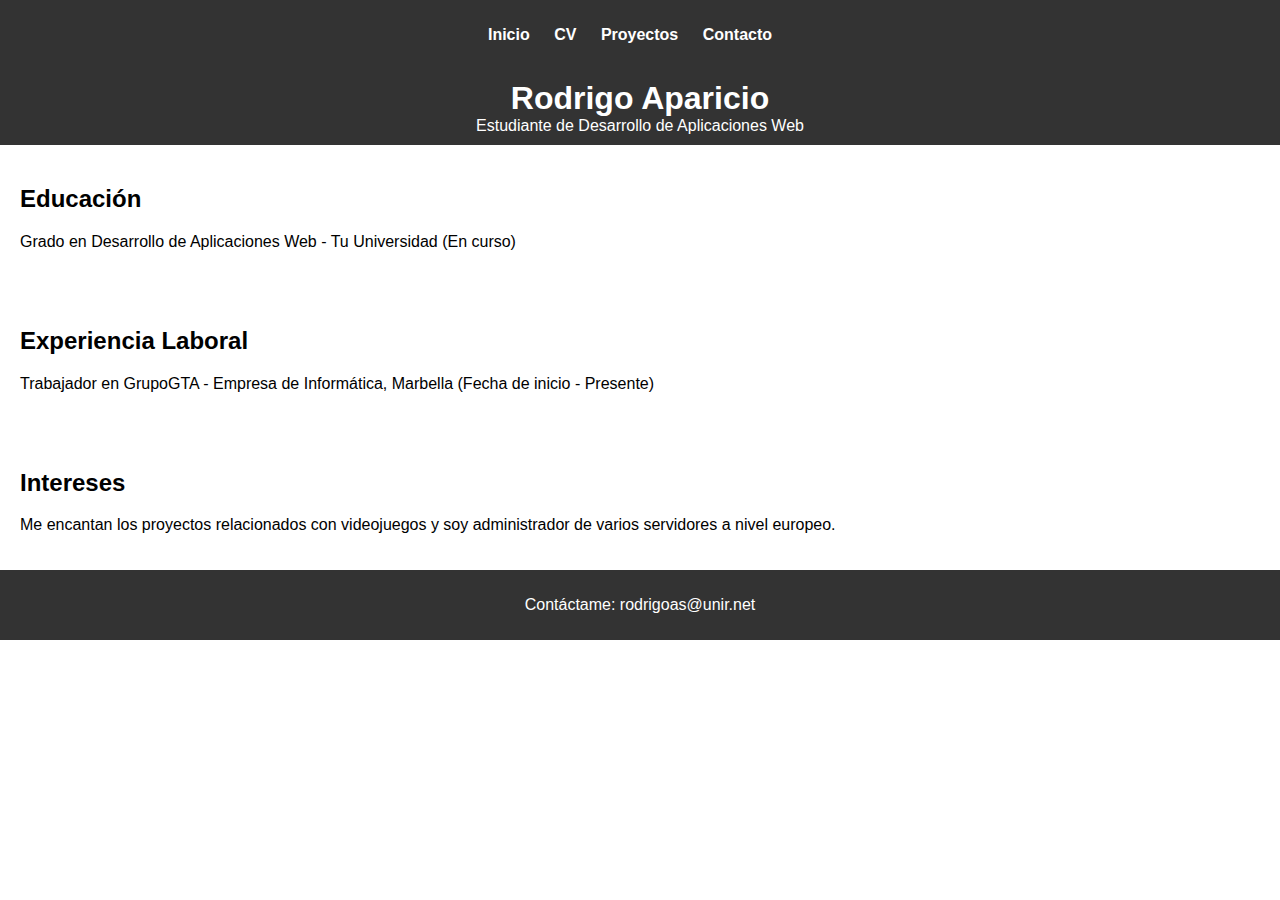
<file: index.html>
<!DOCTYPE html>
<html lang="es">
<head>
    <meta charset="UTF-8">
    <meta name="viewport" content="width=device-width, initial-scale=1.0">
    <title>Landing Page</title>
    <link rel="stylesheet" href="styles.css">
</head>
	<header>
    <nav>
        <ul>
            <li><a href="index.html">Inicio</a></li>
            <li><a href="cv.html">CV</a></li>
            <li><a href="proyectos.html">Proyectos</a></li>
            <li><a href="contacto.html">Contacto</a></li>
        </ul>
    </nav>
</header>
<body>
    <header>
        <h1>Rodrigo Aparicio</h1>
        <p>Estudiante de Desarrollo de Aplicaciones Web</p>
    </header>
    <section id="education">
        <h2>Educación</h2>
        <ul>
            <li>Grado en Desarrollo de Aplicaciones Web - Tu Universidad (En curso)</li>
        </ul>
    </section>
    <section id="experience">
        <h2>Experiencia Laboral</h2>
        <ul>
            <li>Trabajador en GrupoGTA - Empresa de Informática, Marbella (Fecha de inicio - Presente)</li>
        </ul>
    </section>
    <section id="interests">
        <h2>Intereses</h2>
        <p>Me encantan los proyectos relacionados con videojuegos y soy administrador de varios servidores a nivel europeo.</p>
    </section>
    <footer>
        <p>Contáctame: rodrigoas@unir.net</p>
    </footer>
</body>
</html>
</file>
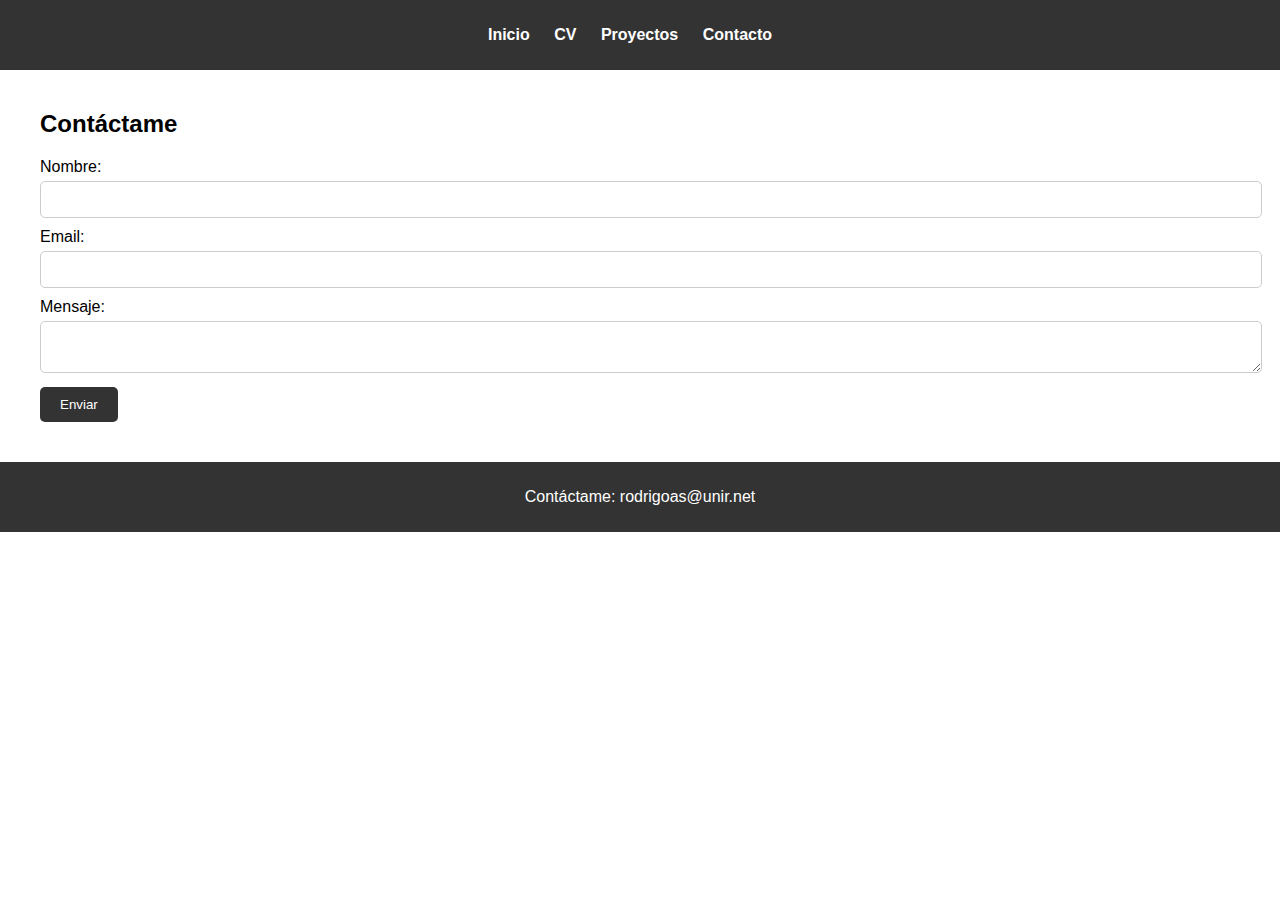
<file: contacto.html>
<!DOCTYPE html>
<html lang="es">
<head>
    <meta charset="UTF-8">
    <meta name="viewport" content="width=device-width, initial-scale=1.0">
    <title>Contacto</title>
    <link rel="stylesheet" href="styles.css">
</head>
<body>
    <header>
        <nav>
            <ul>
                <li><a href="index.html">Inicio</a></li>
                <li><a href="cv.html">CV</a></li>
                <li><a href="proyectos.html">Proyectos</a></li>
                <li><a href="contacto.html">Contacto</a></li>
            </ul>
        </nav>
    </header>

    <section id="contacto">
        <h2>Contáctame</h2>
        <form action="#" method="post">
            <label for="nombre">Nombre:</label>
            <input type="text" id="nombre" name="nombre" required>
            <label for="email">Email:</label>
            <input type="email" id="email" name="email" required>
            <label for="mensaje">Mensaje:</label>
            <textarea id="mensaje" name="mensaje" required></textarea>
            <button type="submit">Enviar</button>
        </form>
    </section>

    <footer>
        <p>Contáctame: rodrigoas@unir.net</p>
    </footer>
</body>
</html>
</file>
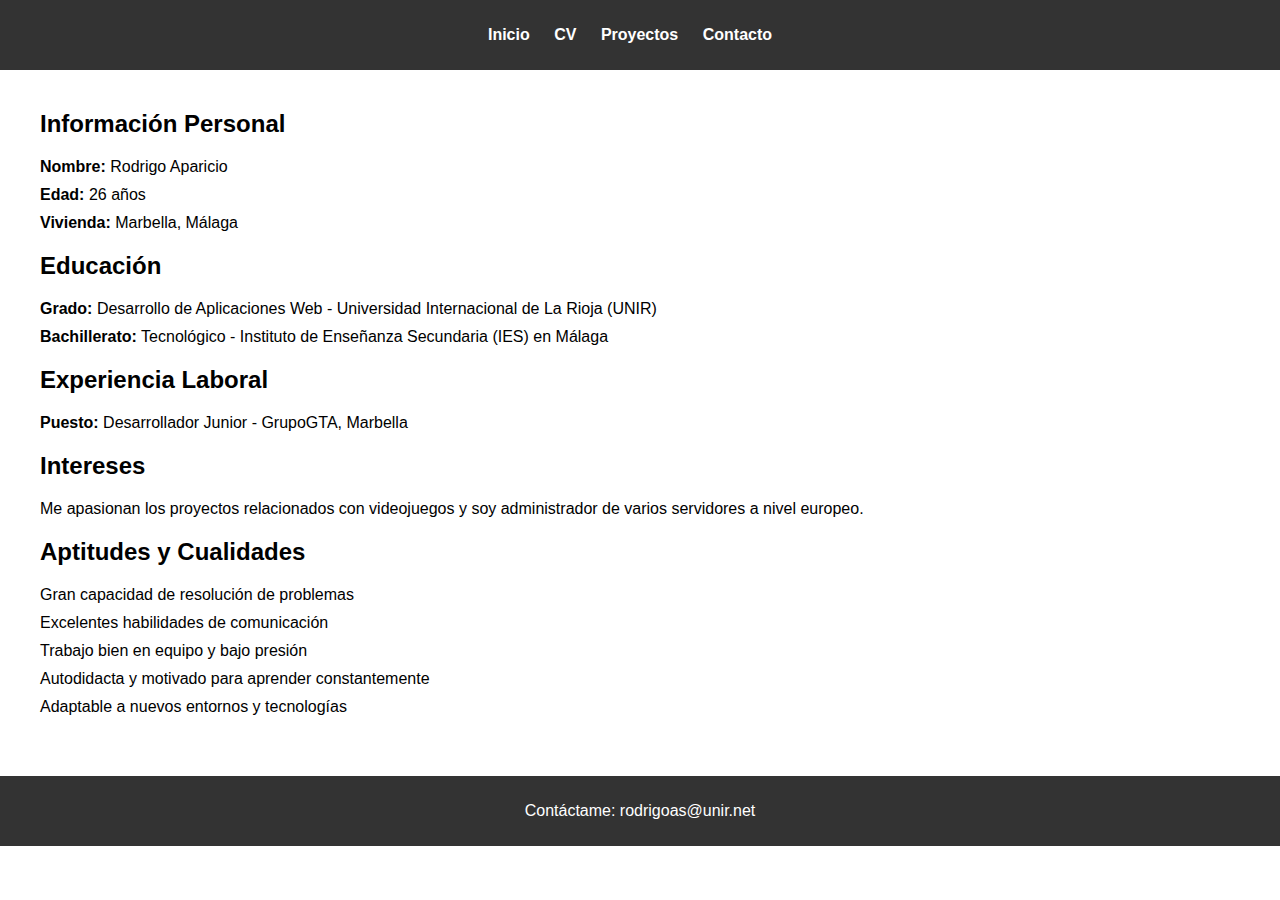
<file: cv.html>
<!DOCTYPE html>
<html lang="es">
<head>
    <meta charset="UTF-8">
    <meta name="viewport" content="width=device-width, initial-scale=1.0">
    <title>Mi CV</title>
    <link rel="stylesheet" href="styles.css">
</head>
<body>
    
    <header>
        <nav>
            <ul>
                <li><a href="index.html">Inicio</a></li>
                <li><a href="cv.html">CV</a></li>
                <li><a href="proyectos.html">Proyectos</a></li>
                <li><a href="contacto.html">Contacto</a></li>
            </ul>
        </nav>
    </header>

    <section id="cv">
        <div class="personal">
            <h2>Información Personal</h2>
            <ul>
                <li><strong>Nombre:</strong> Rodrigo Aparicio</li>
                <li><strong>Edad:</strong> 26 años</li>
                <li><strong>Vivienda:</strong> Marbella, Málaga</li>
            </ul>
        </div>
        <div class="educacion">
            <h2>Educación</h2>
            <ul>
                <li><strong>Grado:</strong> Desarrollo de Aplicaciones Web - Universidad Internacional de La Rioja (UNIR)</li>
                <li><strong>Bachillerato:</strong> Tecnológico - Instituto de Enseñanza Secundaria (IES) en Málaga</li>
            </ul>
        </div>
        <div class="experiencia">
            <h2>Experiencia Laboral</h2>
            <ul>
                <li><strong>Puesto:</strong> Desarrollador Junior - GrupoGTA, Marbella</li>
            </ul>
        </div>
        <div class="intereses">
            <h2>Intereses</h2>
            <p>Me apasionan los proyectos relacionados con videojuegos y soy administrador de varios servidores a nivel europeo.</p>
        </div>
        <div class="aptitudes">
            <h2>Aptitudes y Cualidades</h2>
            <ul>
                <li>Gran capacidad de resolución de problemas</li>
                <li>Excelentes habilidades de comunicación</li>
                <li>Trabajo bien en equipo y bajo presión</li>
                <li>Autodidacta y motivado para aprender constantemente</li>
                <li>Adaptable a nuevos entornos y tecnologías</li>
            </ul>
        </div>
    </section>

    <footer>
        <p>Contáctame: rodrigoas@unir.net</p>
    </footer>
</body>
</html>
</file>
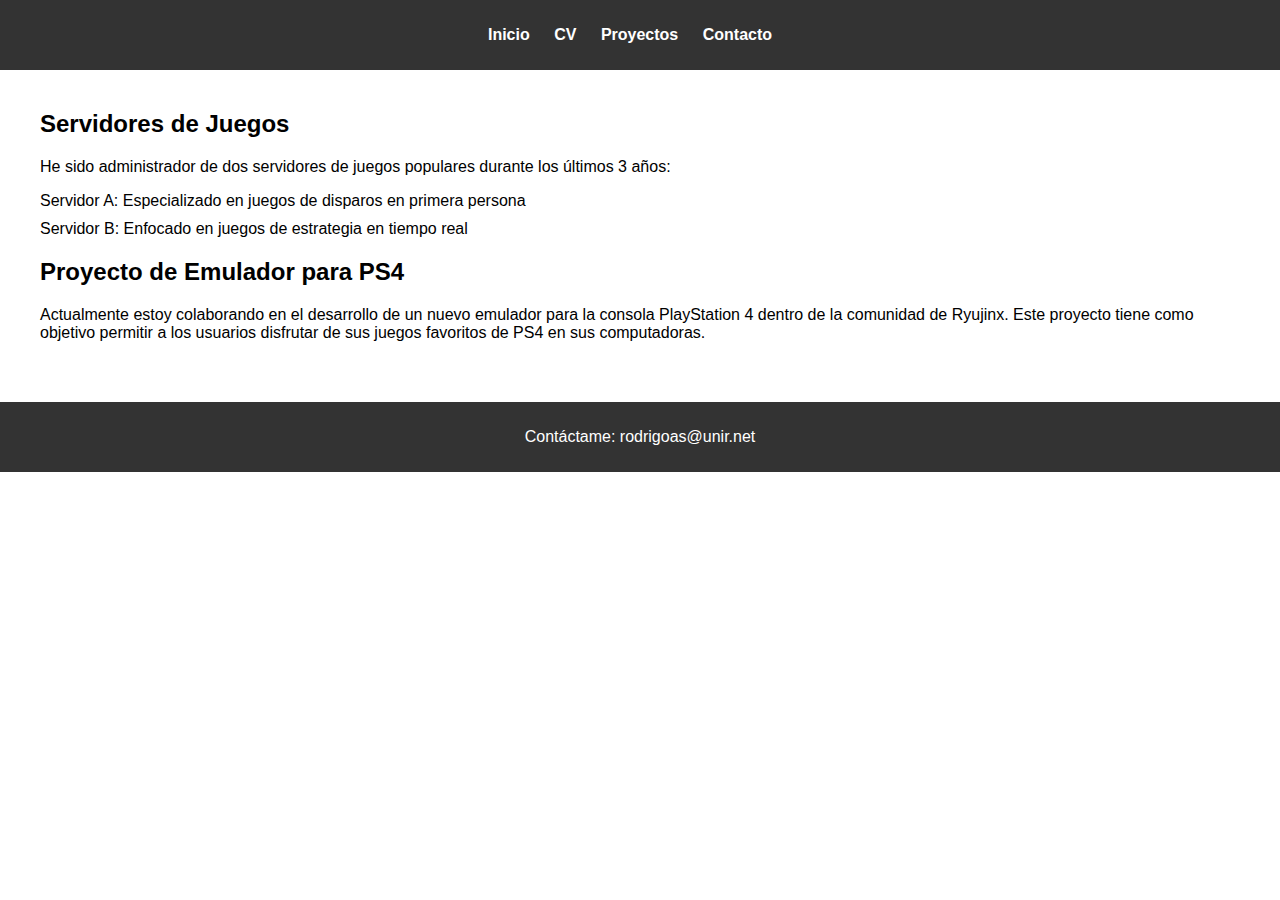
<file: proyectos.html>
<!DOCTYPE html>
<html lang="es">
<head>
    <meta charset="UTF-8">
    <meta name="viewport" content="width=device-width, initial-scale=1.0">
    <title>Proyectos</title>
    <link rel="stylesheet" href="styles.css">
</head>
<body>
    <header>
        <nav>
            <ul>
                <li><a href="index.html">Inicio</a></li>
                <li><a href="cv.html">CV</a></li>
                <li><a href="proyectos.html">Proyectos</a></li>
                <li><a href="contacto.html">Contacto</a></li>
            </ul>
        </nav>
    </header>

    <section id="proyectos">
        <div class="proyecto">
            <h2>Servidores de Juegos</h2>
            <p>He sido administrador de dos servidores de juegos populares durante los últimos 3 años:</p>
            <ul>
                <li>Servidor A: Especializado en juegos de disparos en primera persona</li>
                <li>Servidor B: Enfocado en juegos de estrategia en tiempo real</li>
            </ul>
        </div>
        <div class="proyecto">
            <h2>Proyecto de Emulador para PS4</h2>
            <p>Actualmente estoy colaborando en el desarrollo de un nuevo emulador para la consola PlayStation 4 dentro de la comunidad de Ryujinx. Este proyecto tiene como objetivo permitir a los usuarios disfrutar de sus juegos favoritos de PS4 en sus computadoras.</p>
        </div>
    </section>

    <footer>
        <p>Contáctame: rodrigoas@unir.net</p>
    </footer>
</body>
</html>
</file>
<file: styles.css>
body {
    font-family: Arial, sans-serif;
    margin: 0;
    padding: 0;
}

header {
    background-color: #f4f4f4;
    padding: 20px;
    text-align: center;
}

header h1 {
    margin: 0;
}

header p {
    margin: 0;
    font-size: 16px;
}

section {
    padding: 20px;
}

ul {
    list-style-type: none;
    padding: 0;
}

li {
    margin-bottom: 10px;
}

footer {
    background-color: #333;
    color: white;
    text-align: center;
    padding: 10px;
}
header {
    background-color: #333;
    color: white;
    padding: 10px 0;
}

nav ul {
    list-style: none;
    padding: 0;
}

nav ul li {
    display: inline;
    margin-right: 20px;
}

nav ul li a {
    text-decoration: none;
    color: white;
    font-weight: bold;
    transition: color 0.3s ease;
}

nav ul li a:hover {
    color: #ddd;
}

body {
    font-family: Arial, sans-serif;
    margin: 0;
    padding: 0;
}

header {
    background-color: #333;
    color: white;
    padding: 10px 0;
}

nav ul {
    list-style: none;
    padding: 0;
}

nav ul li {
    display: inline;
    margin-right: 20px;
}

nav ul li a {
    text-decoration: none;
    color: white;
    font-weight: bold;
    transition: color 0.3s ease;
}

nav ul li a:hover {
    color: #ddd;
}

#cv {
    margin: 20px;
}

.personal,
.educacion,
.experiencia,
.intereses,
.aptitudes {
    margin-bottom: 20px;
}

.personal h2,
.educacion h2,
.experiencia h2,
.intereses h2,
.aptitudes h2 {
    margin-top: 0;
}

.personal ul,
.educacion ul,
.experiencia ul,
.aptitudes ul {
    list-style-type: none;
    padding: 0;
}

footer {
    background-color: #333;
    color: white;
    text-align: center;
    padding: 10px;
}

body {
    font-family: Arial, sans-serif;
    margin: 0;
    padding: 0;
}

header {
    background-color: #333;
    color: white;
    padding: 10px 0;
}

nav ul {
    list-style: none;
    padding: 0;
}

nav ul li {
    display: inline;
    margin-right: 20px;
}

nav ul li a {
    text-decoration: none;
    color: white;
    font-weight: bold;
    transition: color 0.3s ease;
}

nav ul li a:hover {
    color: #ddd;
}

#proyectos {
    margin: 20px;
}

.proyecto {
    margin-bottom: 20px;
}

.proyecto h2 {
    margin-top: 0;
}

.proyecto p {
    margin-bottom: 10px;
}

footer {
    background-color: #333;
    color: white;
    text-align: center;
    padding: 10px;
}

body {
    font-family: Arial, sans-serif;
    margin: 0;
    padding: 0;
}

header {
    background-color: #333;
    color: white;
    padding: 10px 0;
}

nav ul {
    list-style: none;
    padding: 0;
}

nav ul li {
    display: inline;
    margin-right: 20px;
}

nav ul li a {
    text-decoration: none;
    color: white;
    font-weight: bold;
    transition: color 0.3s ease;
}

nav ul li a:hover {
    color: #ddd;
}

#contacto {
    margin: 20px;
}

#contacto h2 {
    margin-top: 0;
}

form {
    margin-top: 20px;
}

label {
    display: block;
    margin-bottom: 5px;
}

input[type="text"],
input[type="email"],
textarea {
    width: 100%;
    padding: 10px;
    margin-bottom: 10px;
    border: 1px solid #ccc;
    border-radius: 5px;
}

button {
    padding: 10px 20px;
    background-color: #333;
    color: white;
    border: none;
    border-radius: 5px;
    cursor: pointer;
}

button:hover {
    background-color: #555;
}

footer {
    background-color: #333;
    color: white;
    text-align: center;
    padding: 10px;
}
</file>
